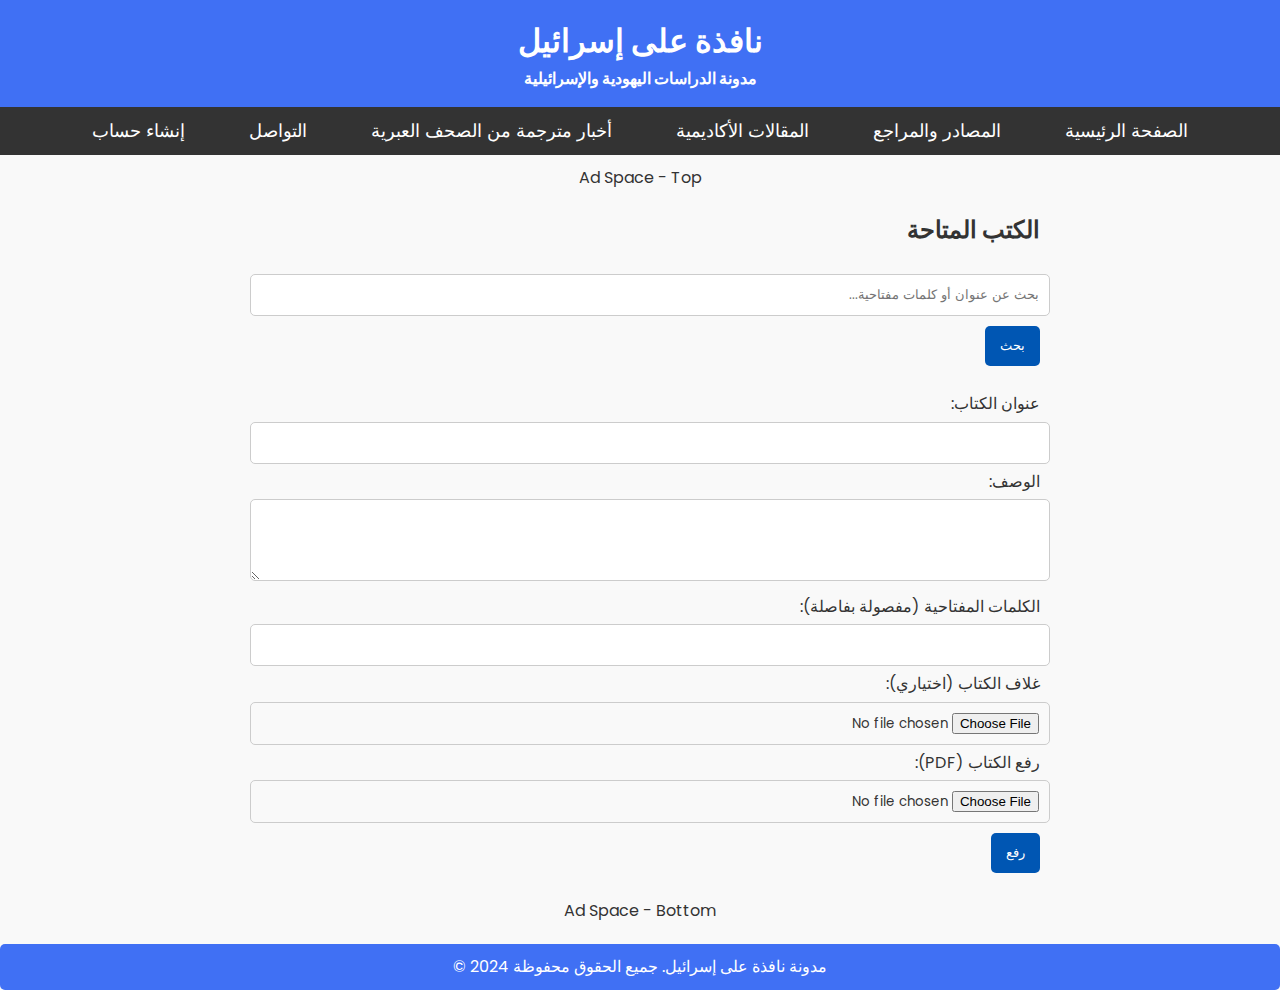
<file: Account Book Upload.html>
<!DOCTYPE html>
<html lang="ar" dir="rtl">
<head>
    <meta charset="UTF-8">
    <meta name="viewport" content="width=device-width, initial-scale=1.0">
    <title>نافذة على إسرائيل - مدونة الدراسات اليهودية والإسرائيلية</title>
    <link rel="stylesheet" href="style.css">
    <script>
        let books = [];
        const commonKeywords = ["تاريخ يهودي", "كتب الأدب العبري", "كتب الديانة اليهودية", "الصهيونية", "كتب قواعد اللغة العبرية"];

        function toggleLanguage() {
            document.documentElement.lang = document.documentElement.lang === 'ar' ? 'en' : 'ar';
            document.documentElement.dir = document.documentElement.dir === 'rtl' ? 'ltr' : 'rtl';
            location.reload();
        }

        function toggleTheme() {
            document.body.classList.toggle('dark-theme');
        }

        function navigateToSection(keyword) {
            const searchInput = document.getElementById('search');
            searchInput.value = keyword;
            document.getElementById('search-form').dispatchEvent(new Event('submit'));
        }

        function showDownload(bookIndex) {
            const waitingScreen = document.getElementById('waiting-screen');
            const downloadButton = document.getElementById('download-button');
            const downloadLink = document.getElementById('download-link');

            waitingScreen.style.display = 'block';
            setTimeout(() => {
                waitingScreen.style.display = 'none';
                downloadButton.style.display = 'block';
                downloadLink.href = books[bookIndex].fileUrl;
            }, 10000);
        }

        function handleUpload(event) {
            event.preventDefault();
            const fileInput = document.getElementById('book-upload');
            const titleInput = document.getElementById('book-title');
            const descInput = document.getElementById('book-description');
            const keywordsInput = document.getElementById('book-keywords');
            const coverInput = document.getElementById('book-cover');

            if (!fileInput.files[0] || !titleInput.value || !descInput.value || !keywordsInput.value) {
                alert('يرجى ملء جميع الحقول المطلوبة.');
                return;
            }

            const file = fileInput.files[0];
            const book = {
                title: titleInput.value,
                description: descInput.value,
                keywords: keywordsInput.value.split(','),
                fileUrl: URL.createObjectURL(file),
                coverUrl: coverInput.files[0] ? URL.createObjectURL(coverInput.files[0]) : null
            };

            if (!book.coverUrl) {
                book.coverUrl = 'default-cover.jpg';
            }

            books.push(book);
            addBookToList(book, books.length - 1);

            fileInput.value = '';
            titleInput.value = '';
            descInput.value = '';
            keywordsInput.value = '';
            coverInput.value = '';

            alert('تم رفع الكتاب بنجاح!');
        }

        function addBookToList(book, index) {
            const bookList = document.getElementById('book-list');
            const newBook = document.createElement('div');
            newBook.className = 'book';
            newBook.innerHTML = `
                <img src="${book.coverUrl}" alt="${book.title}" style="width: 100px; height: 150px; object-fit: cover;">
                <h3>${book.title}</h3>
                <p><strong>الوصف:</strong> ${book.description}</p>
                <button class="action-button" onclick="openBook(${index})">قراءة</button>
                <button class="action-button" onclick="showDownload(${index})">تحميل</button>
            `;
            bookList.appendChild(newBook);
        }

        function searchBooks(event) {
            event.preventDefault();
            const query = document.getElementById('search').value.toLowerCase();
            const bookList = document.getElementById('book-list');
            bookList.innerHTML = '';

            books.forEach((book, index) => {
                if (book.title.toLowerCase().includes(query) || book.keywords.some(keyword => keyword.toLowerCase().includes(query))) {
                    addBookToList(book, index);
                }
            });
        }

        function populateKeywords() {
            const keywordsInput = document.getElementById('book-keywords');
            const keywordDropdown = document.getElementById('keyword-dropdown');
            keywordDropdown.innerHTML = '';

            commonKeywords.forEach(keyword => {
                const option = document.createElement('option');
                option.value = keyword;
                keywordDropdown.appendChild(option);
            });
        }

        function openBook(bookIndex) {
            const book = books[bookIndex];
            const readerWindow = window.open('', '_blank');
            readerWindow.document.write(`
                <!DOCTYPE html>
                <html lang="ar">
                <head>
                    <meta charset="UTF-8">
                    <meta name="viewport" content="width=device-width, initial-scale=1.0">
                    <title>قراءة: ${book.title}</title>
                </head>
                <body style="margin:0;">
                    <iframe src="${book.fileUrl}" style="width:100%; height:100vh; border:none;"></iframe>
                </body>
                </html>
            `);
        }
    </script>
</head>
<body onload="populateKeywords()">
    <header>
        <h1>نافذة على إسرائيل</h1>
        <h4>مدونة الدراسات اليهودية والإسرائيلية</h4>
    </header>


    <nav>
        <ul>
            <li><a href="index.html">الصفحة الرئيسية</a></li>
            <li class="dropdown">
                <a href="books.html">المصادر والمراجع</a>
                <ul class="dropdown-content">
                    <li><a href="#" onclick="navigateToSection('كتب قواعد اللغة العبرية')">كتب قواعد اللغة العبرية</a></li>
                    <li><a href="#" onclick="navigateToSection('تاريخ يهودي')">تاريخ يهودي</a></li>
                    <li><a href="#" onclick="navigateToSection('كتب الأدب العبري')">كتب الأدب العبري</a></li>
                    <li><a href="#" onclick="navigateToSection('كتب الديانة اليهودية')">كتب الديانة اليهودية</a></li>
                    <li><a href="#" onclick="navigateToSection('الصهيونية')">الصهيونية</a></li>
                </ul>
            </li>
            <li class="dropdown">
                <a href="#">المقالات الأكاديمية</a>
                <ul class="dropdown-content">
                    <li><a href="old-hebrew-literature-articles.html">الأدب العبري</a></li>
                    <li><a href="medieval-hebrew-literature-articles.html">الديانة اليهودية</a></li>
                    <li><a href="modern-hebrew-literature-articles.html">مقالات رأي</a></li>
                </ul>
            </li>
            <li><a href="contact.html">أخبار مترجمة من الصحف العبرية</a></li>
            <li><a href="contact.html">التواصل</a></li>
            <li><a href="signup.html">إنشاء حساب</a></li>
        </ul>
    </nav>



<!-- Ad Space at the Top -->
    <div class="ad" style="text-align: center; margin-top: 10px;">Ad Space - Top</div>

    <div class="container">
        <h2>الكتب المتاحة</h2>

        <form id="search-form" onsubmit="searchBooks(event)">
            <input type="text" id="search" placeholder="بحث عن عنوان أو كلمات مفتاحية..." required>
            <button type="submit" class="action-button">بحث</button>
        </form>

        <form id="upload-form" onsubmit="handleUpload(event)">
            <label for="book-title">عنوان الكتاب:</label>
            <input type="text" id="book-title" required>

            <label for="book-description">الوصف:</label>
            <textarea id="book-description" rows="3" required></textarea>

            <label for="book-keywords">الكلمات المفتاحية (مفصولة بفاصلة):</label>
            <input list="keyword-dropdown" id="book-keywords" required>
            <datalist id="keyword-dropdown"></datalist>

            <label for="book-cover">غلاف الكتاب (اختياري):</label>
            <input type="file" id="book-cover" accept="image/*">

            <label for="book-upload">رفع الكتاب (PDF):</label>
            <input type="file" id="book-upload" accept=".pdf" required>

            <button type="submit" class="action-button">رفع</button>
        </form>

        <div id="book-list"></div>

       <!-- Waiting Screen for Download -->
        <div id="waiting-screen" style="display:none; text-align:center; padding:20px; background:#f9f9f9; margin-top:20px; border:1px solid #ddd;">
            <p>الرجاء الإنتظار ، يتم تحضير الكتاب للتحميل</p>
            <!-- Ad Space in the Waiting Screen -->
            <div class="ad">Ad Space - Waiting Screen</div>
        </div>

        <!-- Download Button -->
        <div id="download-button" style="display:none; text-align:center; margin-top:20px;">
            <a id="download-link" href="#" download class="button">اضغط هنا لتحميل الكتاب</a>
        </div>
    </div>

    <!-- Ad Space at the Bottom -->
    <div class="ad" style="text-align: center; margin-top: 20px;">Ad Space - Bottom</div>

    <!-- Footer Section -->
    <div class="footer">
        <p>مدونة نافذة على إسرائيل. جميع الحقوق محفوظة 2024 &copy; </p>
    </div>
</body>
</html>
</file>
<file: style.css>
/* General Styles */
@import url("https://fonts.googleapis.com/css2?family=Poppins:wght@200;300;400;500;600;700&display=swap");
* {
    margin: 0;
    padding: 0;
    box-sizing: border-box;
    font-family: "Poppins",
      sans-serif;
  }
body {
    font-family: Arial, sans-serif;
    margin: 0;
    padding: 0;
    line-height: 1.6;
    background-color: #f9f9f9;
    color: #333;
}

.dark-theme {
    background-color: #222;
    color: #f9f9f9;
}

header {
    background-color: #4070f4;
    color: white;
    padding: 15px;
    text-align: center;
}


.footer {
    text-align: center;
    padding: 10px;
    margin-top: 20px;
    background: #4070f4;
    color: #fff;
    border-radius: 5px;
}

/* التنسيق العام لقائمة التنقل */
nav ul {
    list-style: none;
    padding: 0;
    margin: 0;
    text-align: center;
    background-color: #333;
}

nav ul li {
    display: inline-block;
    margin: 0 15px;
    position: relative;
}

nav ul li a {
    color: white;
    text-decoration: none;
    font-size: 1.1em;
    padding: 10px 15px;
    display: block;
    transition: all 0.3s ease;
    position: relative;
}

/* تأثيرات hover و focus و active للأزرار */
nav ul li a:hover,
nav ul li a:focus,
nav ul li a:active {
    background-color: #0055cc;
    transform: translateY(-2px); /* تأثير التحريك */
    box-shadow: 0px 4px 6px rgba(0, 0, 0, 0.1); /* تأثير الظل */
}

/* تنسيق القوائم المنسدلة */
nav ul li .dropdown-content {
    display: none;
    position: absolute;
    background-color: #ffffff;
    min-width: 200px;
    border-radius: 5px;
    box-shadow: 0px 8px 16px rgba(0, 0, 0, 0.2); /* ظلال القوائم المنسدلة */
    padding: 10px 0;
    z-index: 1;
}

/* ظهور القوائم المنسدلة عند التمرير */
nav ul li:hover .dropdown-content {
    display: block;
    animation: slideDown 0.3s ease-out; /* تأثير السحب للأسفل عند ظهور القائمة */
}

/* تنسيق العناصر داخل القوائم المنسدلة */
nav ul li .dropdown-content a {
    color: #003366;
    padding: 12px 20px;
    text-decoration: none;
    display: block;
    transition: all 0.3s ease;
    border-radius: 5px;
}

/* تأثيرات hover و focus و active للعناصر داخل القوائم المنسدلة */
nav ul li .dropdown-content a:hover,
nav ul li .dropdown-content a:focus,
nav ul li .dropdown-content a:active {
    background-color: #0055cc;
    color: white;
    transform: translateY(-2px);
    box-shadow: 0px 4px 6px rgba(0, 0, 0, 0.1);
}

/* إضافة تأثير سحب القائمة للأسفل */
@keyframes slideDown {
    from {
        opacity: 0;
        transform: translateY(-10px);
    }
    to {
        opacity: 1;
        transform: translateY(0);
    }
}




.action-button {
    background-color: #0056b3;
    color: white;
    border: none;
    padding: 10px 15px;
    margin: 5px 0;
    border-radius: 5px;
    cursor: pointer;
}

.action-button:hover {
    background-color: #003d80;
}

.action-button:active {
    background-color: #00214d;
}

form {
    margin: 20px 0;
}

input, textarea {
    width: 100%;
    padding: 10px;
    margin: 5px -10px;
    border: 1px solid #ccc;
    border-radius: 5px;
}

#error-message {
    margin-top: 5px;
    font-weight: bold;
}
.book-card {
    border: 1px solid #ddd;
    border-radius: 8px;
    padding: 15px;
    text-align: center;
    background: #fff;
    transition: transform 0.2s;
}
.book-card img {
 width: 100%; /* العرض الكامل داخل البطاقة */
 height: 300px; /* ارتفاع ثابت مناسب */
 object-fit: cover; /* قطع الصورة لتتناسب مع الإطار */
 border-radius: 5px; /* زوايا مستديرة للصورة */
}
#bookImage {
    width: auto; /* الحفاظ على النسبة الطولية والعرضية */
    height: 300px; /* ارتفاع ثابت يناسب العرض */
    max-width: 100%; /* التأكد من أن الصورة لا تتخطى مساحة الحاوية */
    object-fit: contain; /* عرض الصورة بالكامل مع المحافظة على النسبة */
    margin: 0 auto; /* محاذاة الصورة في المنتصف */
    display: block; /* التأكد من أن الصورة تظهر كعنصر كتلة */
}


.book-card:hover {
    transform: scale(1.05);
}

.wait-screen {
    display: flex;
    flex-direction: column;
    align-items: center;
    justify-content: center;
    height: 100%;
}
.ad-space {
    margin-top: 15px;
    border: 1px dashed #ccc;
    padding: 10px;
    background: #f8f8f8;
}


#searchBar {
    width: 100%;
    max-width: 400px;
    padding: 10px;
    border: 1px solid #ccc;
    border-radius: 25px 0 0 25px;
    font-size: 16px;
    text-align: right;
}
#searchButton {
    padding: 10px 20px;
    border: none;
    background-color: #007bff;
    color: white;
    font-size: 16px;
    border-radius: 0 25px 25px 0;
    cursor: pointer;
    transition: background-color 0.3s;
}
#searchButton:hover {
    background-color: #0056b3;
}
.popular-keywords {
    text-align: center;
    margin-top: 10px;
}


    /* تحسين شكل البحث */
    .search-container {
        margin: 20px 0;
        display: flex;
        justify-content: center;
        gap: 10px;
    }
    .search-container input {
        width: 60%;
        padding: 10px;
        border-radius: 5px;
        border: 1px solid #ccc;
    }
    .search-container button {
        padding: 10px;
        border-radius: 5px;
        border: none;
        background-color: #007bff;
        color: white;
    }

    /* تحسين شكل الكتب المعروضة */
    .book-item {
        border: 1px solid #ddd;
        border-radius: 8px;
        padding: 15px;
        text-align: center;
        transition: all 0.3s ease;
    }

    .book-item:hover {
        transform: scale(1.05);
        box-shadow: 0px 4px 6px rgba(0, 0, 0, 0.1);
    }

    .book-card img {
        max-height: 150px;
        object-fit: cover;
        margin-bottom: 10px;
    }

    .popular-keywords span {
        margin: 5px;
        padding: 5px 10px;
        background-color: #007bff;
        color: white;
        border-radius: 5px;
        cursor: pointer;
    }

    .popular-keywords span:hover {
        background-color: #0056b3;
    }

    .modal-content {
        border-radius: 10px;
    }

    /* تحسين زر العودة للأعلى */
    #back-to-top {
        position: fixed;
        bottom: 20px;
        right: 20px;
        background-color: #007bff;
        color: white;
        border: none;
        padding: 10px 15px;
        border-radius: 5px;
        cursor: pointer;
    }

    #back-to-top:hover {
        background-color: #0056b3;
    }


    /* تنسيق صفحة إضافة الكتاب */
    .container {
        max-width: 800px;
        margin: 20px auto;
    }

    .form-control {
        border-radius: 5px;
        padding: 10px;
    }

    button {
        background-color: #28a745;
        color: white;
        border: none;
        padding: 10px 20px;
        border-radius: 5px;
        cursor: pointer;
    }

    button:hover {
        background-color: #218838;
    }

    /* إضافة تأثيرات لإظهار اللوحة */
    #adminPanel {
        display: none;
    }

    #adminPanel.show {
        display: block;
    }
</file>
